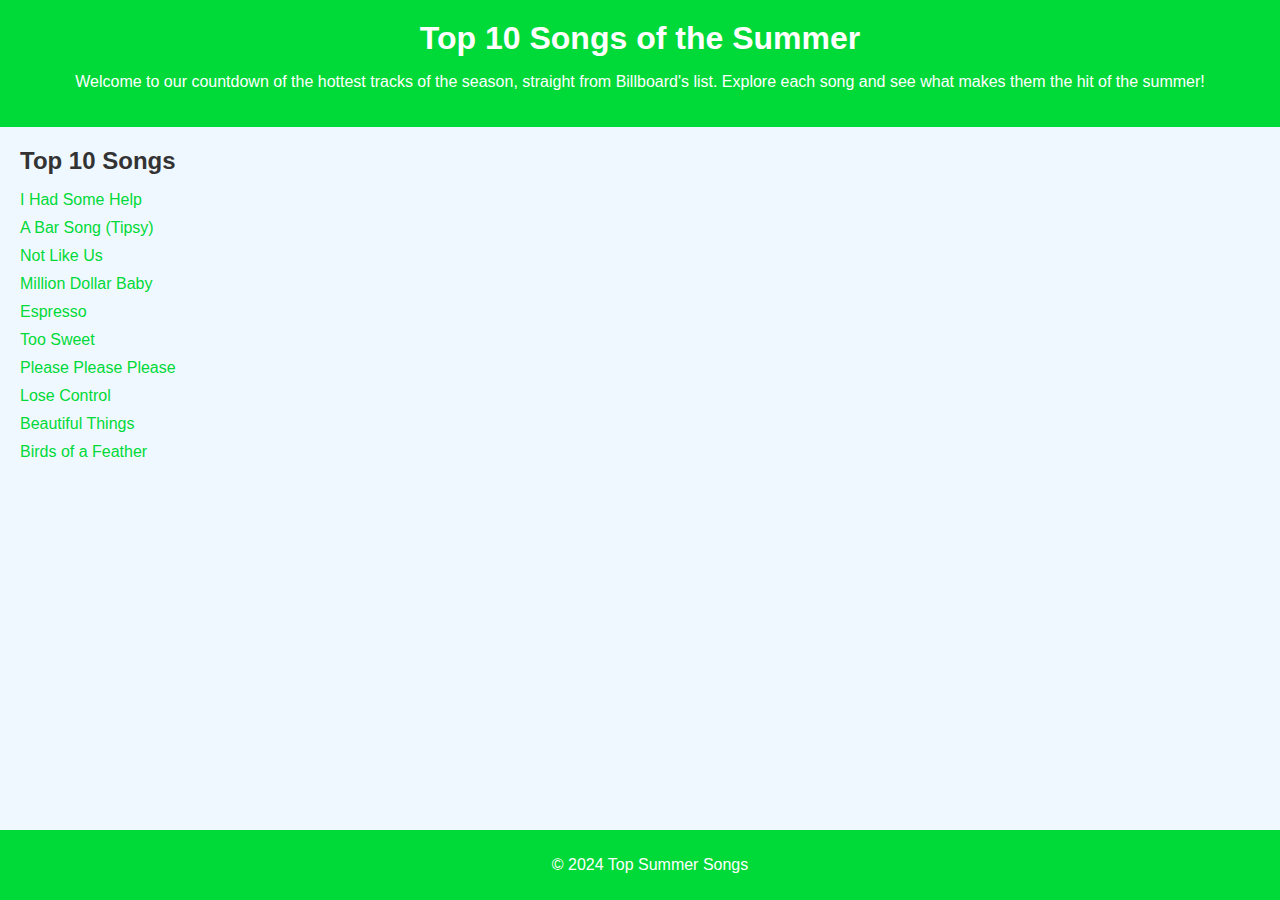
<file: index.html>
<!DOCTYPE html>
<html lang="en">
<head>
    <meta charset="UTF-8">
    <meta name="viewport" content="width=device-width, initial-scale=1.0">
    <title>Top 10 Songs of the Summer</title>
    <link rel="stylesheet" href="styles.css">
</head>
<body>
    <header>
        <h1>Top 10 Songs of the Summer</h1>
        <p>Welcome to our countdown of the hottest tracks of the season, straight from Billboard's list. Explore each song and see what makes them the hit of the summer!</p>
    </header>
    <main>
        <section class="songs-list">
            <h2>Top 10 Songs</h2>
            <ul>
                <li><a href="song1.html">I Had Some Help</a></li>
                <li><a href="song2.html">A Bar Song (Tipsy)</a></li>
                <li><a href="song3.html">Not Like Us</a></li>
                <li><a href="song4.html">Million Dollar Baby</a></li>
                <li><a href="song5.html">Espresso</a></li>
                <li><a href="song6.html">Too Sweet</a></li>
                <li><a href="song7.html">Please Please Please</a></li>
                <li><a href="song8.html">Lose Control</a></li>
                <li><a href="song9.html">Beautiful Things</a></li>
                <li><a href="song10.html">Birds of a Feather</a></li>
            </ul>
        </section>
    </main>
    <footer>
        <p>&copy; 2024 Top Summer Songs</p>
    </footer>
</body>
</html>
</file>
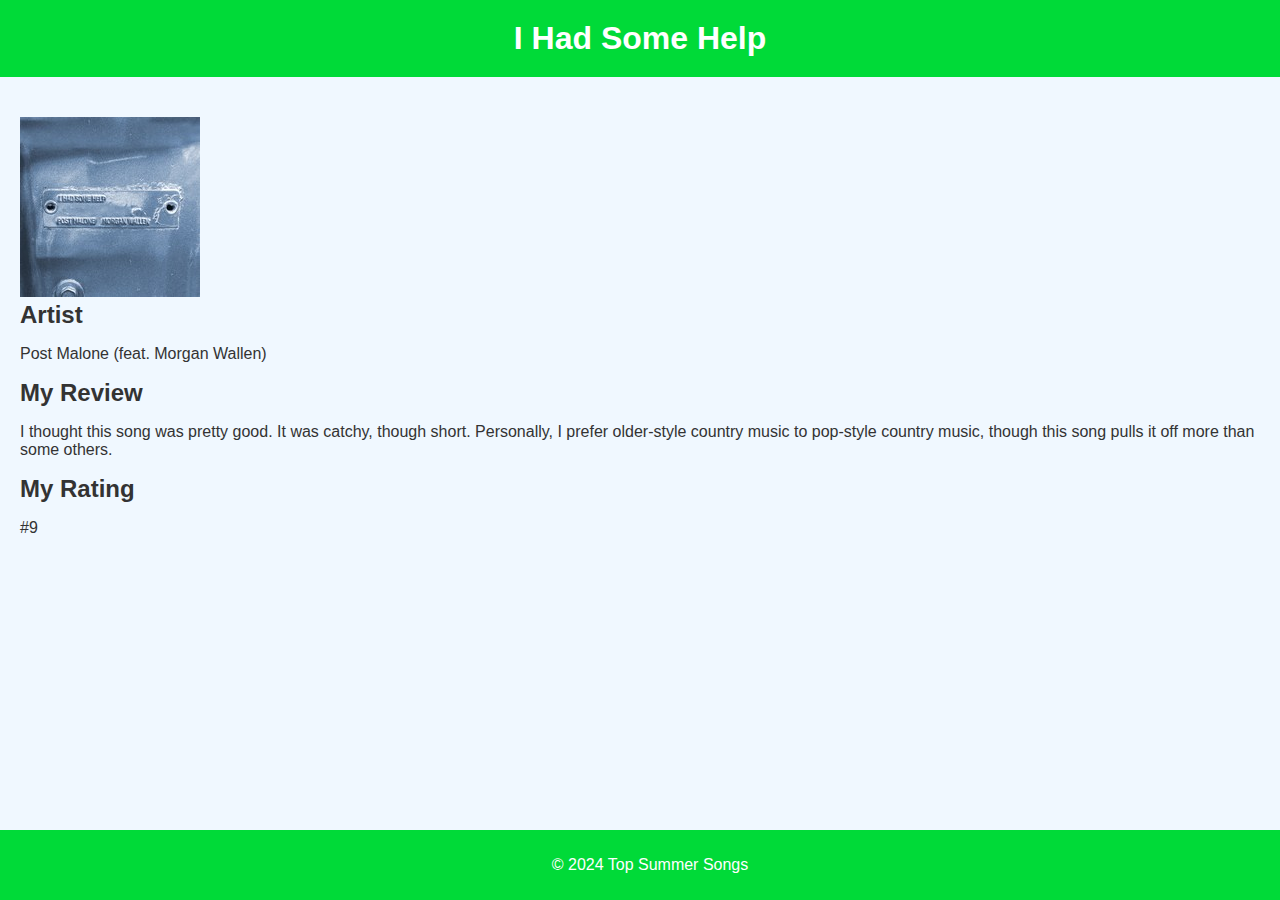
<file: song1.html>
<!DOCTYPE html>
<html lang="en">
<head>
    <meta charset="UTF-8">
    <meta name="viewport" content="width=device-width, initial-scale=1.0">
    <title>Song 1 Title</title>
    <link rel="stylesheet" href="styles.css">
</head>
<body>
    <header>
        <h1>I Had Some Help</h1>
    </header>
    <main>
        <section class="song-details">
            
            <img src="cover-images/postmalone.jpg" alt="Cover image for Post Malone's song, I Had Some Help.">
            
            <h2>Artist</h2>
            <p>Post Malone (feat. Morgan Wallen)</p>
            
            <h2>My Review</h2>
            <p>I thought this song was pretty good. It was catchy, though short.
            Personally, I prefer older-style country music to pop-style country music, 
                though this song pulls it off more than some others. </p>
            
            <h2>My Rating</h2>
            <p>#9</p>
    
        </section>
    </main>
    <footer>
        <p>&copy; 2024 Top Summer Songs</p>
    </footer>
</body>
</html>
</file>
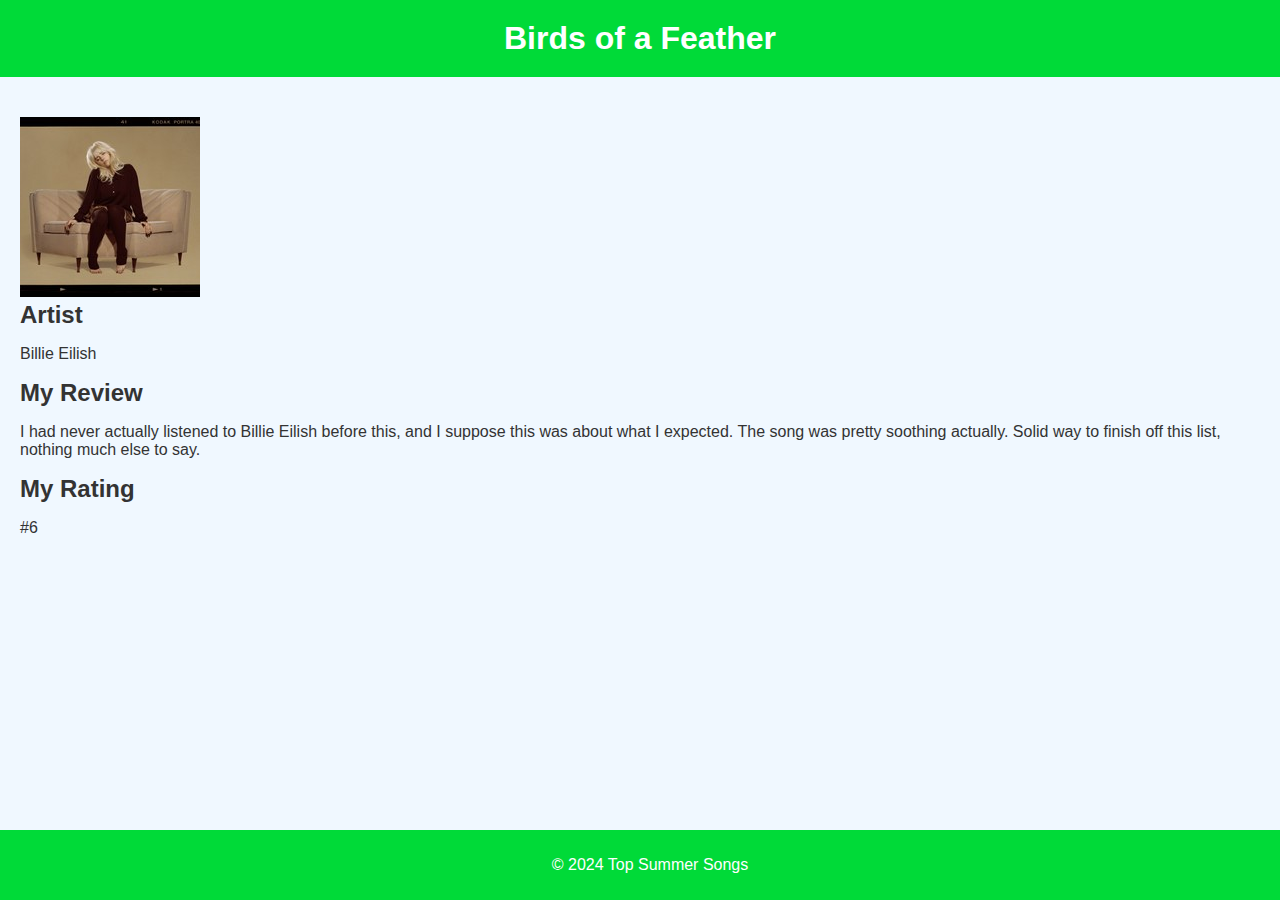
<file: song10.html>
<!DOCTYPE html>
<html lang="en">
<head>
    <meta charset="UTF-8">
    <meta name="viewport" content="width=device-width, initial-scale=1.0">
    <title>Song 1 Title</title>
    <link rel="stylesheet" href="styles.css">
</head>
<body>
    <header>
        <h1>Birds of a Feather</h1>
    </header>
    <main>
        <section class="song-details">
            
            <img src="cover-images/billie-eilish-lrt-180x180.jpg" alt="Cover image for Billie Eilish's song, Birds of a Feather.">
            
            <h2>Artist</h2>
            <p>Billie Eilish</p>
            
            <h2>My Review</h2>
            <p>I had never actually listened to Billie Eilish before this, and I suppose this was about what I expected.
            The song was pretty soothing actually. Solid way to finish off this list, nothing much else to say.</p>
            
            <h2>My Rating</h2>
            <p>#6</p>
            
        </section>
    </main>
    <footer>
        <p>&copy; 2024 Top Summer Songs</p>
    </footer>
</body>
</html>
</file>
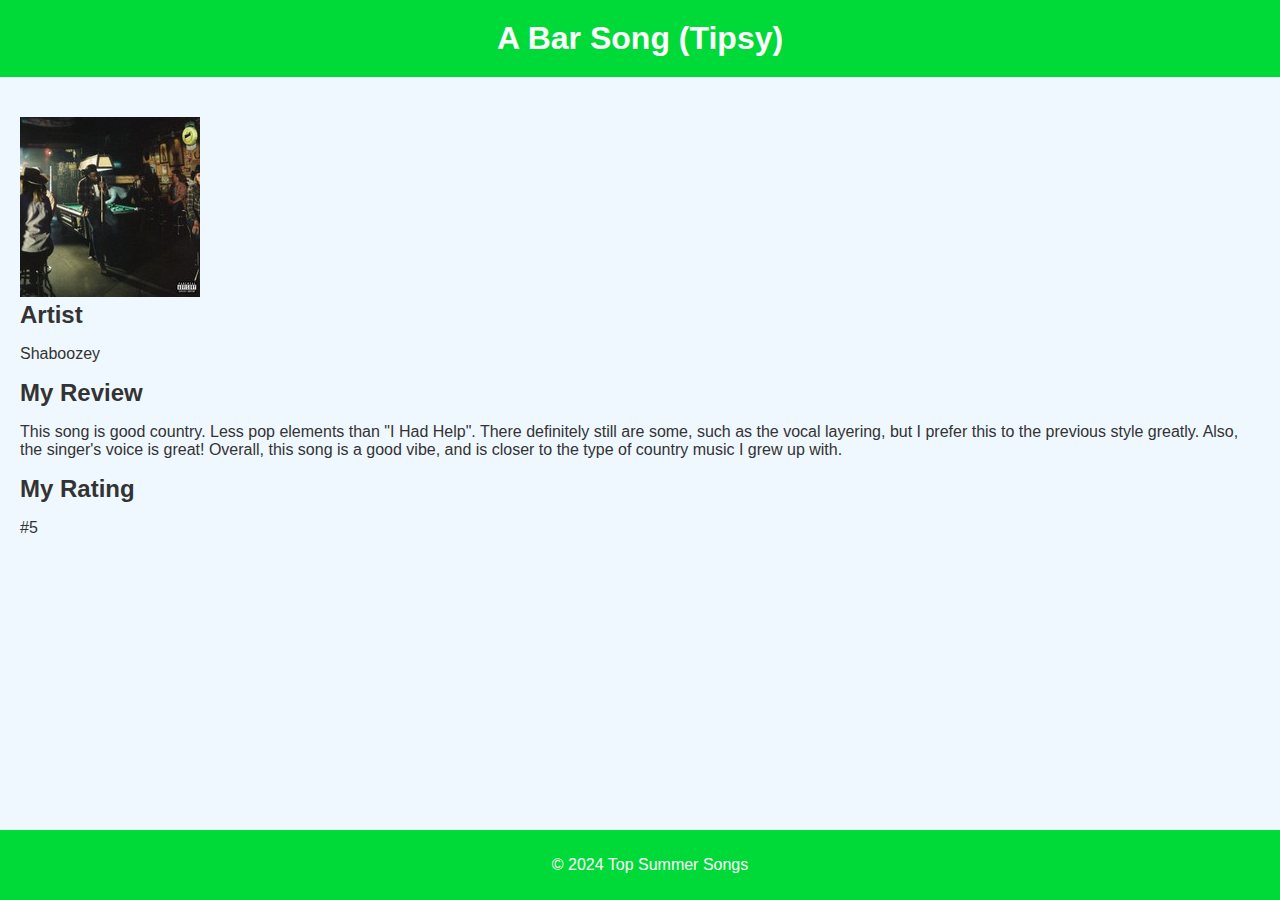
<file: song2.html>
<!DOCTYPE html>
<html lang="en">
<head>
    <meta charset="UTF-8">
    <meta name="viewport" content="width=device-width, initial-scale=1.0">
    <title>Song 1 Title</title>
    <link rel="stylesheet" href="styles.css">
</head>
<body>
    <header>
        <h1>A Bar Song (Tipsy)</h1>
    </header>
    <main>
        <section class="song-details">
            
            <img src="cover-images/shaboozey-acf-abarsongtipsy-bat-180x180.jpg" alt="Cover image for Shaboozey's song, A Bar Song.">
            
            <h2>Artist</h2>
            <p>Shaboozey</p>
            
            <h2>My Review</h2>
            <p>This song is good country. Less pop elements than "I Had Help".
            There definitely still are some, such as the vocal layering, but I prefer this to the previous style greatly.
                Also, the singer's voice is great!
            Overall, this song is a good vibe, and is closer to the type of country music I grew up with.</p>
            
            <h2>My Rating</h2>
            <p>#5</p>
            
        </section>
    </main>
    <footer>
        <p>&copy; 2024 Top Summer Songs</p>
    </footer>
</body>
</html>
</file>
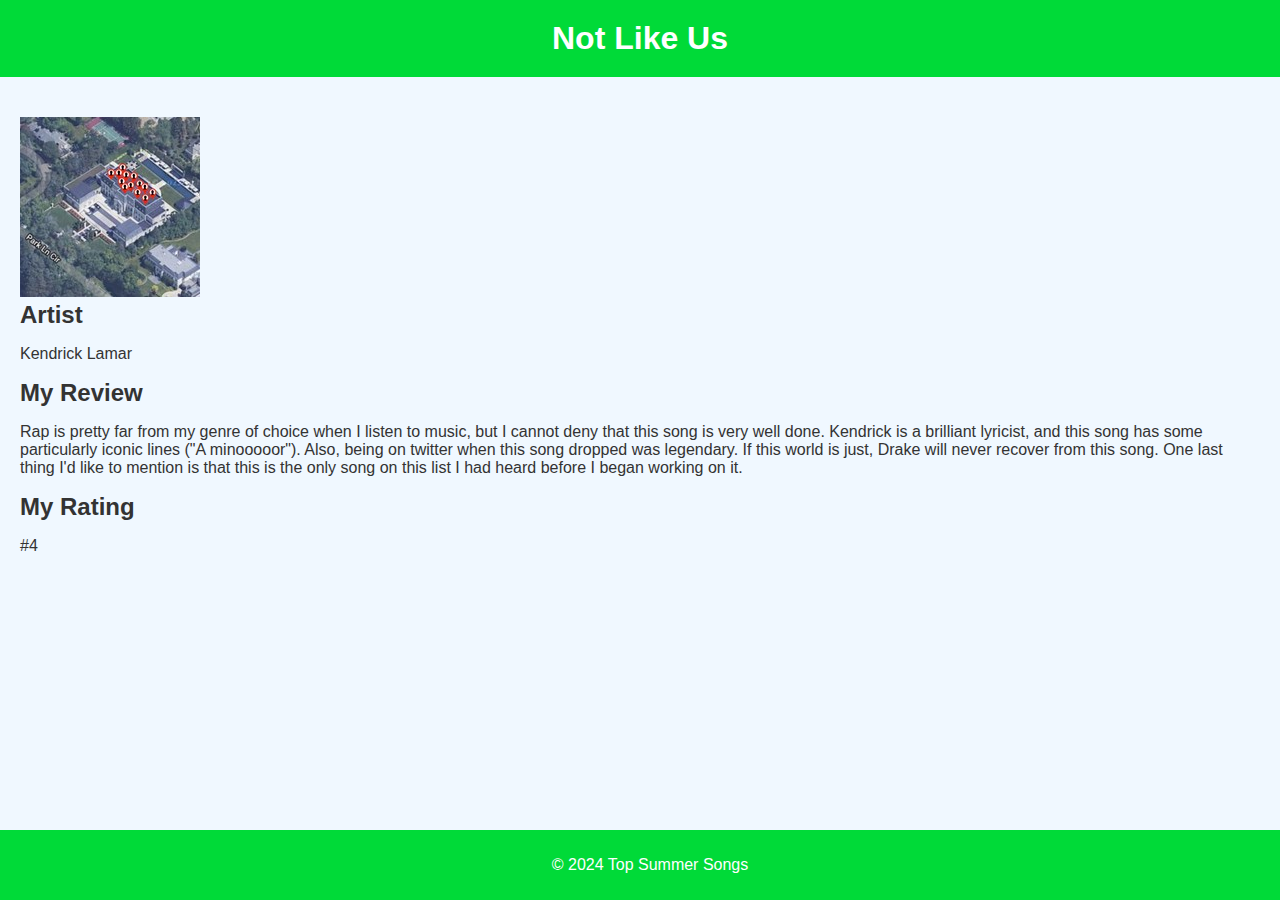
<file: song3.html>
<!DOCTYPE html>
<html lang="en">
<head>
    <meta charset="UTF-8">
    <meta name="viewport" content="width=device-width, initial-scale=1.0">
    <title>Song 1 Title</title>
    <link rel="stylesheet" href="styles.css">
</head>
<body>
    <header>
        <h1>Not Like Us</h1>
    </header>
    <main>
        <section class="song-details">
            
            <img src="cover-images/kendrick-lamar-atc-notlikeus-fyp-180x180.jpg" alt="Cover image for Kendrick Lamar's song, Not Like Us.">
            
            <h2>Artist</h2>
            <p>Kendrick Lamar</p>
            
            <h2>My Review</h2>
            <p>Rap is pretty far from my genre of choice when I listen to music, but I cannot deny that this song is very well done.
            Kendrick is a brilliant lyricist, and this song has some particularly iconic lines ("A minooooor").
            Also, being on twitter when this song dropped was legendary. If this world is just, Drake will never recover from this song.
            One last thing I'd like to mention is that this is the only song on this list I had heard before I began working on it.</p>
            
            <h2>My Rating</h2>
            <p>#4</p>
            
        </section>
    </main>
    <footer>
        <p>&copy; 2024 Top Summer Songs</p>
    </footer>
</body>
</html>
</file>
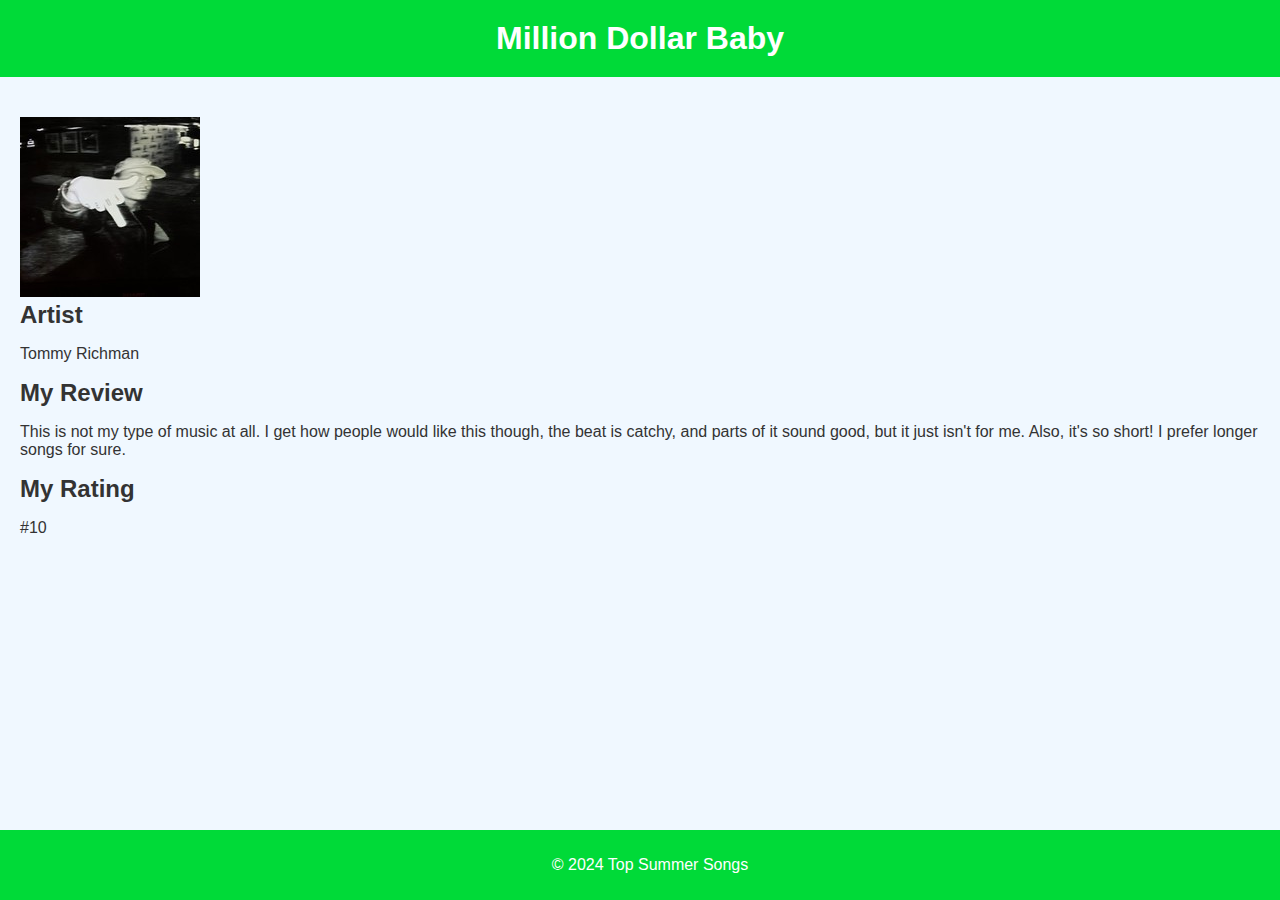
<file: song4.html>
<!DOCTYPE html>
<html lang="en">
<head>
    <meta charset="UTF-8">
    <meta name="viewport" content="width=device-width, initial-scale=1.0">
    <title>Song 1 Title</title>
    <link rel="stylesheet" href="styles.css">
</head>
<body>
    <header>
        <h1>Million Dollar Baby</h1>
    </header>
    <main>
        <section class="song-details">
            
            <img src="cover-images/tommyrichman-vhu-milliondollarbaby-kpl-180x180.jpg" alt="Cover image for Tommy Richman's song, Million Dollar Baby.">
            
            <h2>Artist</h2>
            <p>Tommy Richman</p>
            
            <h2>My Review</h2>
            <p>This is not my type of music at all. I get how people would like this though,
            the beat is catchy, and parts of it sound good, but it just isn't for me. Also, it's so short! I prefer longer songs for sure.</p>
            
            <h2>My Rating</h2>
            <p>#10</p>
            
        </section>
    </main>
    <footer>
        <p>&copy; 2024 Top Summer Songs</p>
    </footer>
</body>
</html>
</file>
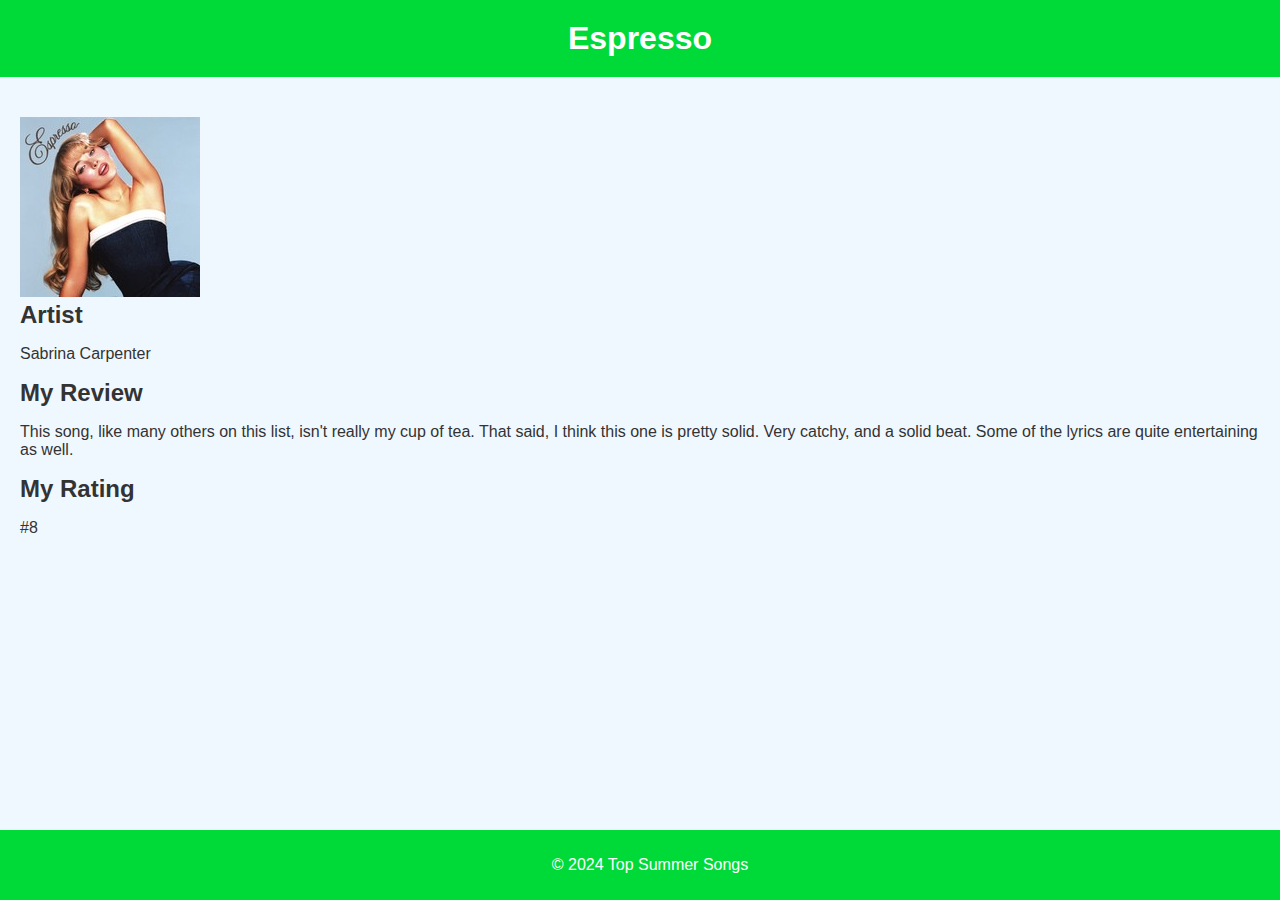
<file: song5.html>
<!DOCTYPE html>
<html lang="en">
<head>
    <meta charset="UTF-8">
    <meta name="viewport" content="width=device-width, initial-scale=1.0">
    <title>Song 1 Title</title>
    <link rel="stylesheet" href="styles.css">
</head>
<body>
    <header>
        <h1>Espresso</h1>
    </header>
    <main>
        <section class="song-details">
            
            <img src="cover-images/sabrina-carpenter-0lv-espresso-c1a-180x180.jpg" alt="Cover image for Sabrina Carpenter's song, Espresso.">
            
            <h2>Artist</h2>
            <p>Sabrina Carpenter</p>
            
            <h2>My Review</h2>
            <p>This song, like many others on this list, isn't really my cup of tea. 
            That said, I think this one is pretty solid. Very catchy, and a solid beat.
            Some of the lyrics are quite entertaining as well.</p>
            
            <h2>My Rating</h2>
            <p>#8</p>
            
        </section>
    </main>
    <footer>
        <p>&copy; 2024 Top Summer Songs</p>
    </footer>
</body>
</html>
</file>
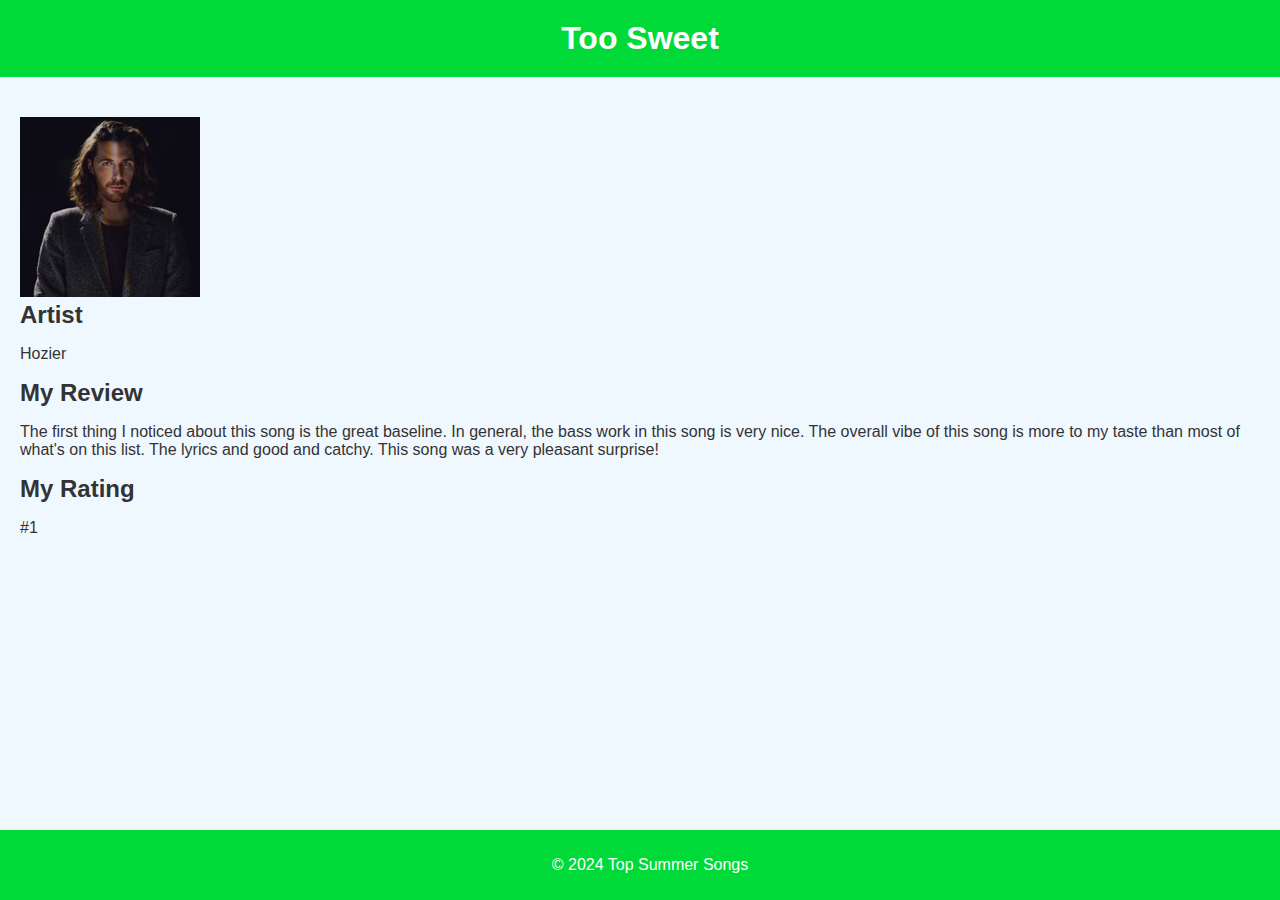
<file: song6.html>
<!DOCTYPE html>
<html lang="en">
<head>
    <meta charset="UTF-8">
    <meta name="viewport" content="width=device-width, initial-scale=1.0">
    <title>Song 1 Title</title>
    <link rel="stylesheet" href="styles.css">
</head>
<body>
    <header>
        <h1>Too Sweet</h1>
    </header>
    <main>
        <section class="song-details">
            
            <img src="cover-images/hozier-7va-180x180.jpg" alt="Cover image for Hozier's song, Too Sweet.">
            
            <h2>Artist</h2>
            <p>Hozier</p>
            
            <h2>My Review</h2>
            <p>The first thing I noticed about this song is the great baseline. In general, the bass work in this song is very nice.
            The overall vibe of this song is more to my taste than most of what's on this list. The lyrics and good and catchy. 
            This song was a very pleasant surprise!</p>
            
            <h2>My Rating</h2>
            <p>#1</p>
            
        </section>
    </main>
    <footer>
        <p>&copy; 2024 Top Summer Songs</p>
    </footer>
</body>
</html>
</file>
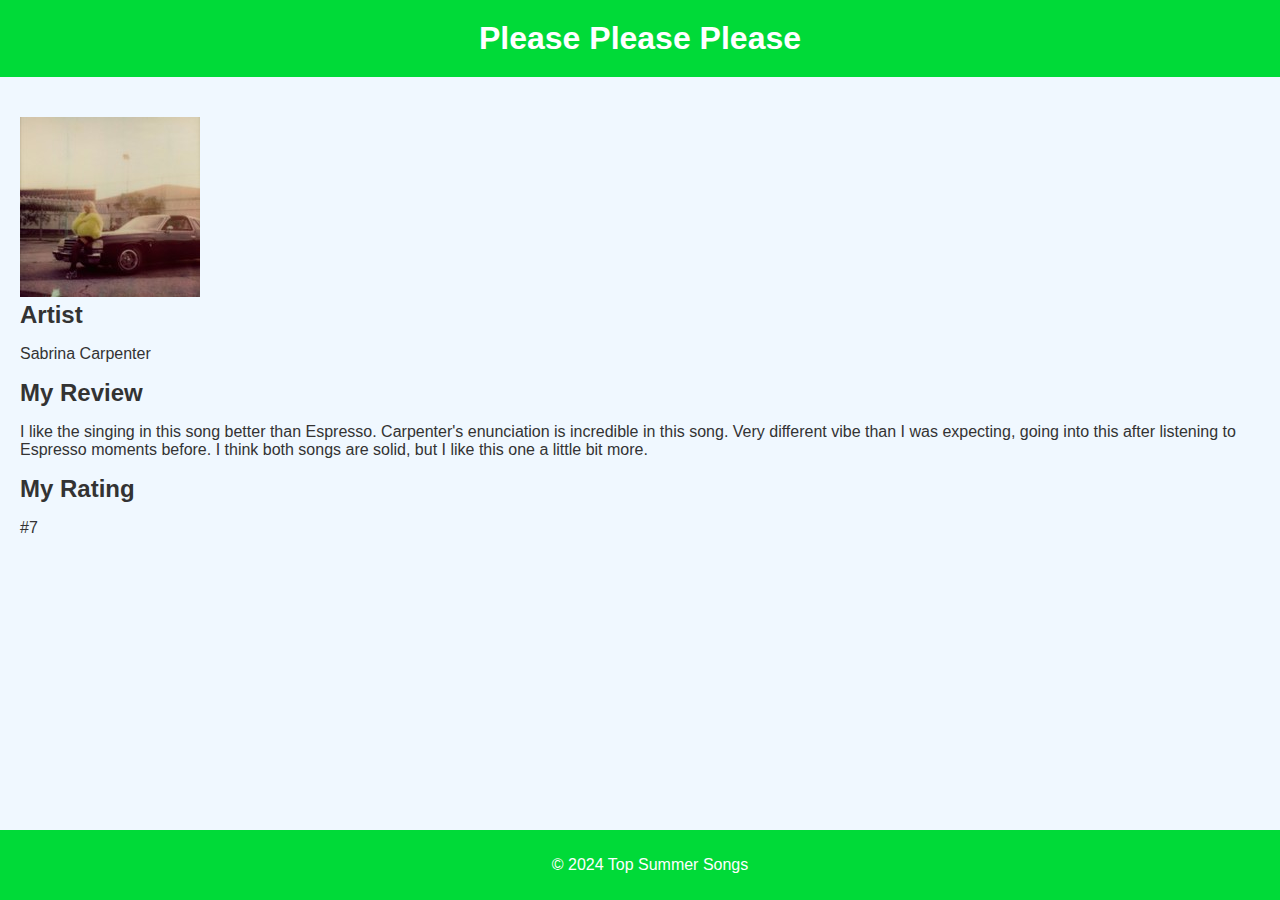
<file: song7.html>
<!DOCTYPE html>
<html lang="en">
<head>
    <meta charset="UTF-8">
    <meta name="viewport" content="width=device-width, initial-scale=1.0">
    <title>Song 1 Title</title>
    <link rel="stylesheet" href="styles.css">
</head>
<body>
    <header>
        <h1>Please Please Please</h1>
    </header>
    <main>
        <section class="song-details">
            
            <img src="cover-images/sabrina-carpenter-0lv-pleasepleaseplease-i9t-180x180.jpg" alt="Cover image for Sabrina Carpenter's song, Please Please Please.">
            
            <h2>Artist</h2>
            <p>Sabrina Carpenter</p>
            
            <h2>My Review</h2>
            <p>I like the singing in this song better than Espresso. Carpenter's enunciation is incredible in this song. 
            Very different vibe than I was expecting, going into this after listening to Espresso moments before. 
            I think both songs are solid, but I like this one a little bit more.</p>
            
            <h2>My Rating</h2>
            <p>#7</p>
            
        </section>
    </main>
    <footer>
        <p>&copy; 2024 Top Summer Songs</p>
    </footer>
</body>
</html>
</file>
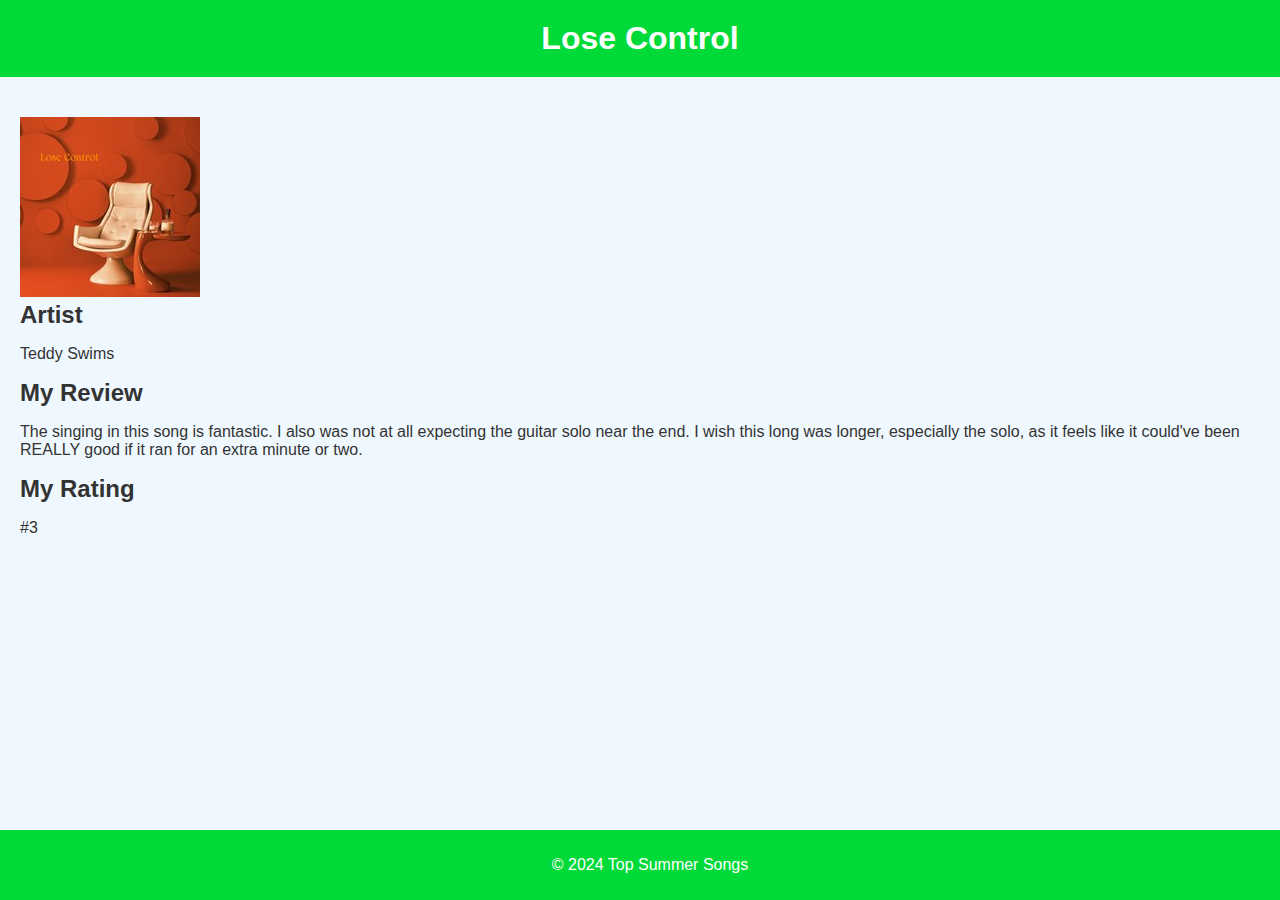
<file: song8.html>
<!DOCTYPE html>
<html lang="en">
<head>
    <meta charset="UTF-8">
    <meta name="viewport" content="width=device-width, initial-scale=1.0">
    <title>Song 1 Title</title>
    <link rel="stylesheet" href="styles.css">
</head>
<body>
    <header>
        <h1>Lose Control</h1>
    </header>
    <main>
        <section class="song-details">
            
            <img src="cover-images/teddyswims-vot-losecontrol-4kx-180x180.jpg" alt="Cover image for Teddy Swims' song, Lose Control.">
            
            <h2>Artist</h2>
            <p>Teddy Swims</p>
            
            <h2>My Review</h2>
            <p>The singing in this song is fantastic. I also was not at all expecting the guitar solo near the end.
            I wish this long was longer, especially the solo, as it feels like it could've been REALLY good if it 
                ran for an extra minute or two.</p>
            
            <h2>My Rating</h2>
            <p>#3</p>
        
        </section>
    </main>
    <footer>
        <p>&copy; 2024 Top Summer Songs</p>
    </footer>
</body>
</html>
</file>
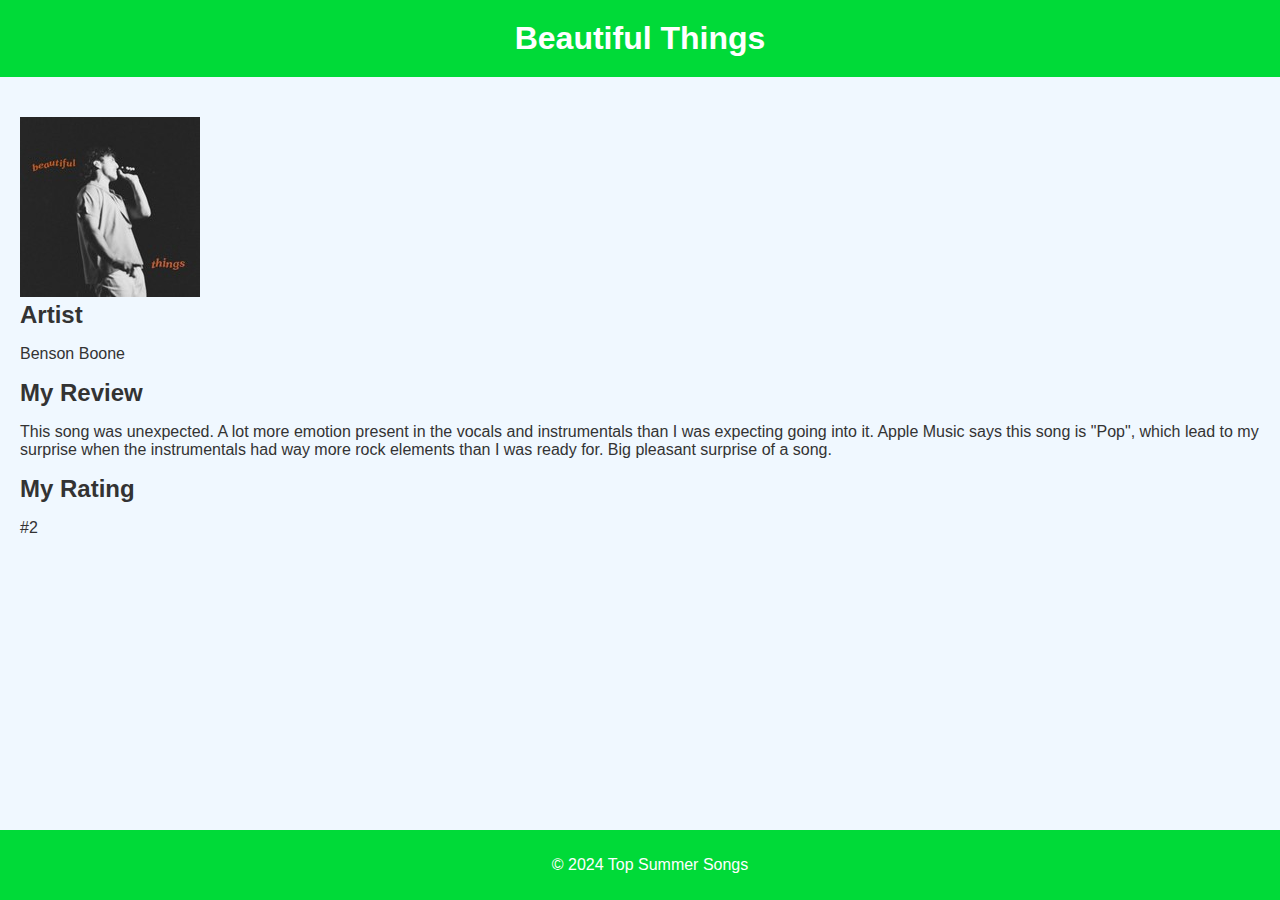
<file: song9.html>
<!DOCTYPE html>
<html lang="en">
<head>
    <meta charset="UTF-8">
    <meta name="viewport" content="width=device-width, initial-scale=1.0">
    <title>Song 1 Title</title>
    <link rel="stylesheet" href="styles.css">
</head>
<body>
    <header>
        <h1>Beautiful Things</h1>
    </header>
    <main>
        <section class="song-details">
            
            <img src="cover-images/bensonboone-a8a-beautifulthings-vvt-180x180.jpg" alt="Cover image for Benson Boone's song, Beautiful Things.">
            
            <h2>Artist</h2>
            <p>Benson Boone</p>
            
            <h2>My Review</h2>
            <p>This song was unexpected. A lot more emotion present in the vocals and instrumentals than I was expecting going into it.
            Apple Music says this song is "Pop", which lead to my surprise when the instrumentals had way more rock elements than I was ready for.
            Big pleasant surprise of a song.</p>
            
            <h2>My Rating</h2>
            <p>#2</p>
            
        </section>
    </main>
    <footer>
        <p>&copy; 2024 Top Summer Songs</p>
    </footer>
</body>
</html>
</file>
<file: styles.css>
body {
    font-family: Arial, sans-serif;
    margin: 0;
    padding: 0;
    background-color: #f0f8ff;
    color: #333;
}

header {
    background-color: #00DA38;
    color: white;
    padding: 20px;
    text-align: center;
}

h1, h2 {
    margin: 0;
}

main {
    padding: 20px;
}

.songs-list ul {
    list-style: none;
    padding: 0;
}

.songs-list li {
    margin-bottom: 10px;
}

.songs-list a {
    text-decoration: none;
    color: #00DA38;
}

.songs-list a:hover {
    text-decoration: underline;
}

.song-details {
    margin-top: 20px;
}

footer {
    background-color: #00DA38;
    color: white;
    text-align: center;
    padding: 10px;
    position: absolute;
    width: 100%;
    bottom: 0;
}
</file>
